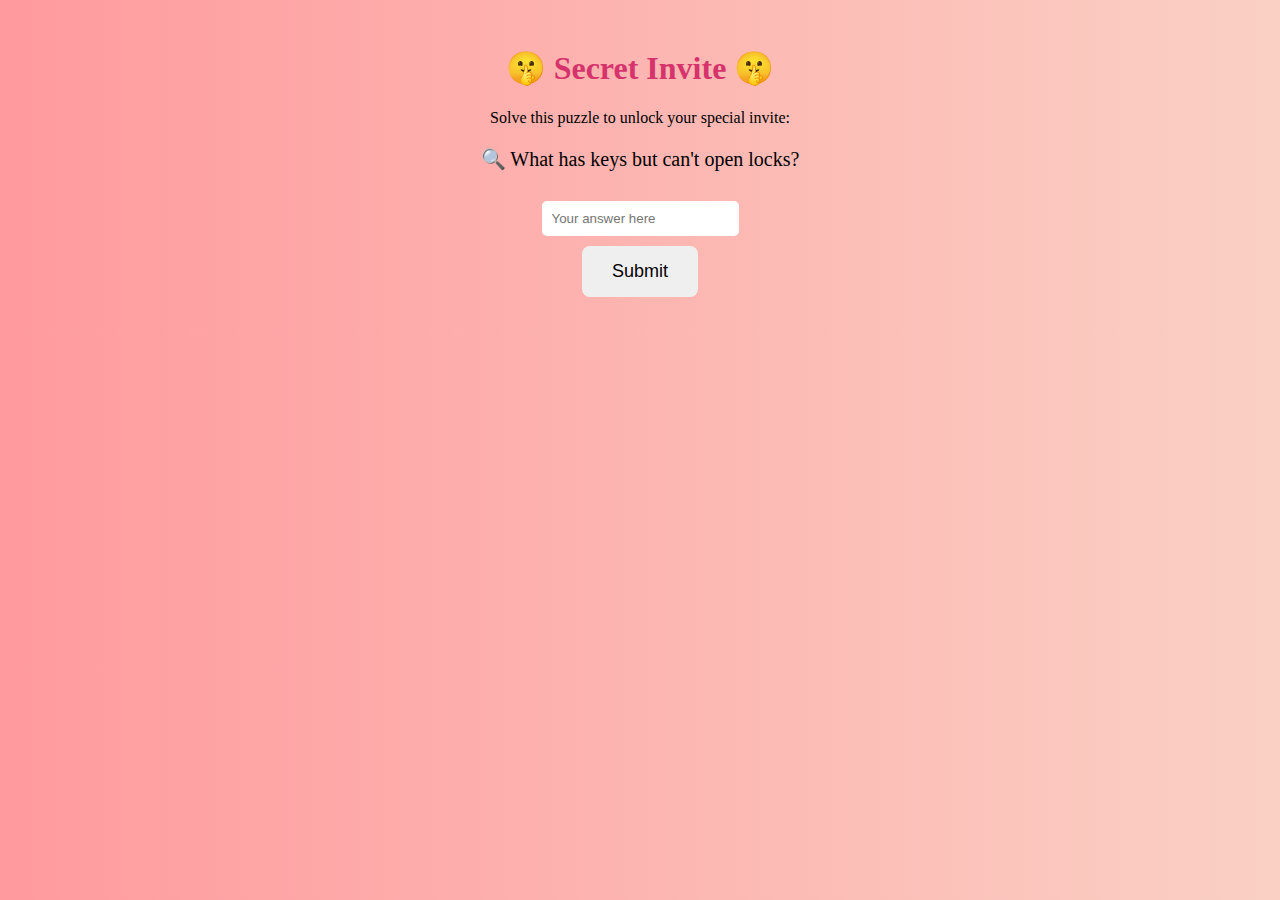
<file: invite/index.html>
<!DOCTYPE html>
<html lang="en">
<head>
  <meta charset="UTF-8" />
  <meta name="viewport" content="width=device-width, initial-scale=1.0" />
  <title>Secret Invite 🤫</title>
  <link rel="stylesheet" href="style.css" />
</head>
<body>

  <audio autoplay loop>
    <source src="music.mp3" type="audio/mpeg">
  </audio>

  <div class="container">
      <h1>🤫 Secret Invite 🤫</h1>
      <p id="intro">Solve this puzzle to unlock your special invite:</p>

      <div id="puzzle">
          <p>🔍 What has keys but can't open locks?</p>
          <input type="text" id="answer" placeholder="Your answer here">
          <br>
          <button onclick="checkAnswer()">Submit</button>
      </div>

      <div id="loading" style="display:none;">
          <p>✨ Unlocking your invite...</p>
      </div>

      <div id="invite" style="display:none;">
          <img src="images/heart.png" class="heart" alt="Heart">
          <h1>🎉 You unlocked it! 🎉</h1>
          <p id="personalMessage"></p>
          <p>Would you like to join me for a date? ❤️</p>
          <button class="yes" onclick="goToCanva()">Yes 💖</button>
          <button class="no" onclick="respond('no')">No 😢</button>
          <p id="response" style="margin-top:20px;"></p>
      </div>
  </div>

  <script src="script.js"></script>
</body>
</html>
</file>
<file: invite/style.css>
body {
    font-family: 'Comic Sans MS', cursive;
    text-align: center;
    background: linear-gradient(to right, #ff9a9e, #fad0c4);
}

.container {
    padding: 20px;
}

h1 { color: #d6336c; }
button {
    padding: 15px 30px;
    font-size: 18px;
    margin: 10px;
    cursor: pointer;
    border: none;
    border-radius: 8px;
    transition: transform 0.2s;
}
button:hover {
    transform: scale(1.1);
}
.yes { background: #4CAF50; color: white; }
.no { background: #f44336; color: white; }

#puzzle { font-size: 20px; margin-top: 20px; }
#invite { display: none; }

input {
    padding: 10px;
    border-radius: 5px;
    border: none;
    margin-top: 10px;
}

.heart {
    width: 100px;
    margin-top: 20px;
    animation: heartbeat 1s infinite;
}

@keyframes heartbeat {
    0% { transform: scale(1); }
    50% { transform: scale(1.2); }
    100% { transform: scale(1); }
}
</file>
